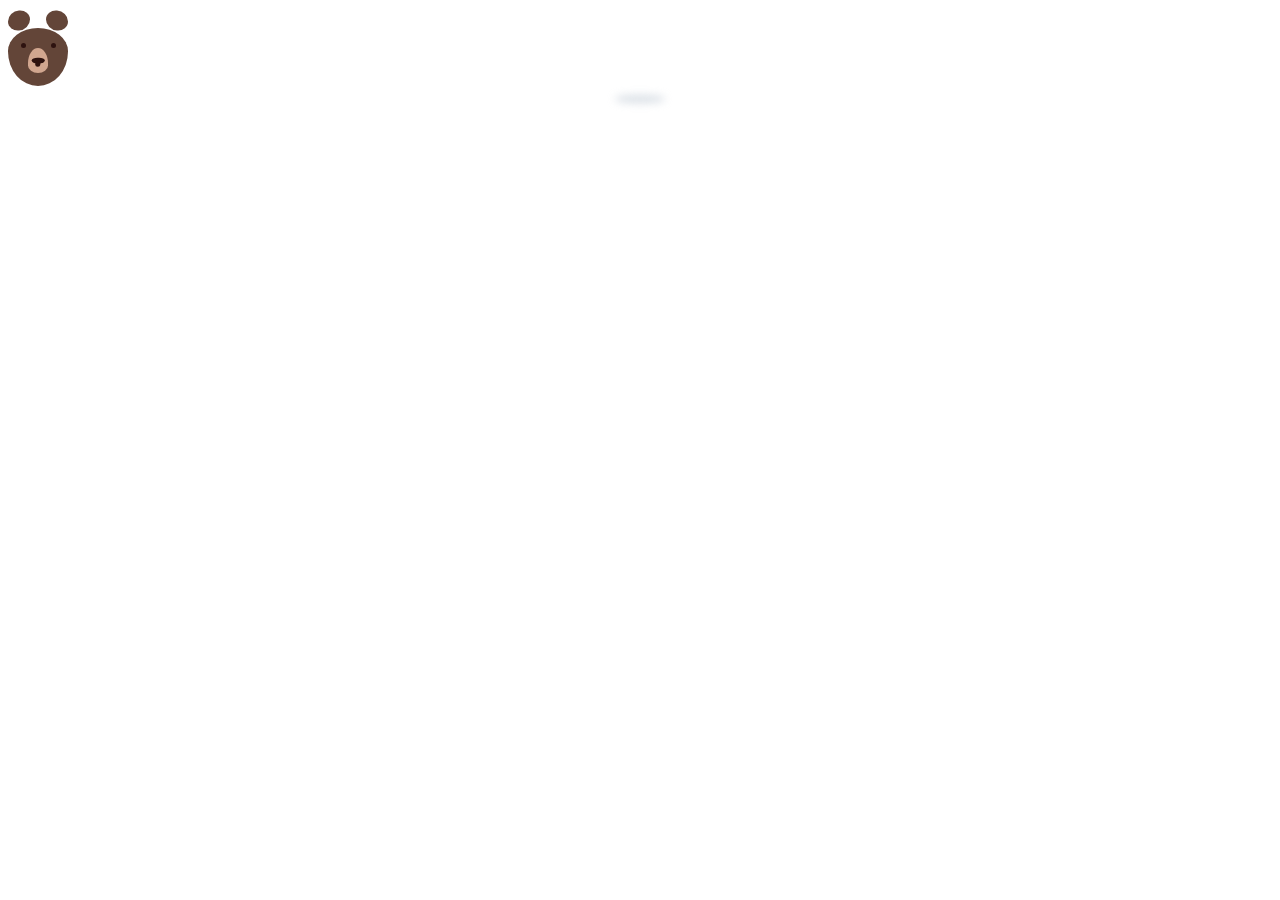
<file: bear/index.html>
<!DOCTYPE html>
<html lang="en">
<head>
  <meta charset="UTF-8">
  <meta name="viewport" content="width=device-width, initial-scale=1.0">
  <title>Black Bear</title>
  <link rel="stylesheet" href="bear.css">
</head>
<body>
  <a id="preloader">
    <div class="arrow">
      <span></span>
      <span></span>
      <span></span>
    </div>
    <div class="bear">
      <div class="bear__ears">
        <div class="bear__ears__left ear"></div>
        <div class="bear__ears__right ear"></div>
      </div>
      <div class="bear__body">
        <div class="bear__eyes">
          <div class="bear__eyes--left eye"></div>
          <div class="bear__eyes--right eye"></div>
        </div>
        <div class="bear__nose">
          <div class="bear__nose--inner"></div>
        </div>
      </div>
    </div>
    <div class="shadow"></div>
  </a>
</body>
</html>
</file>
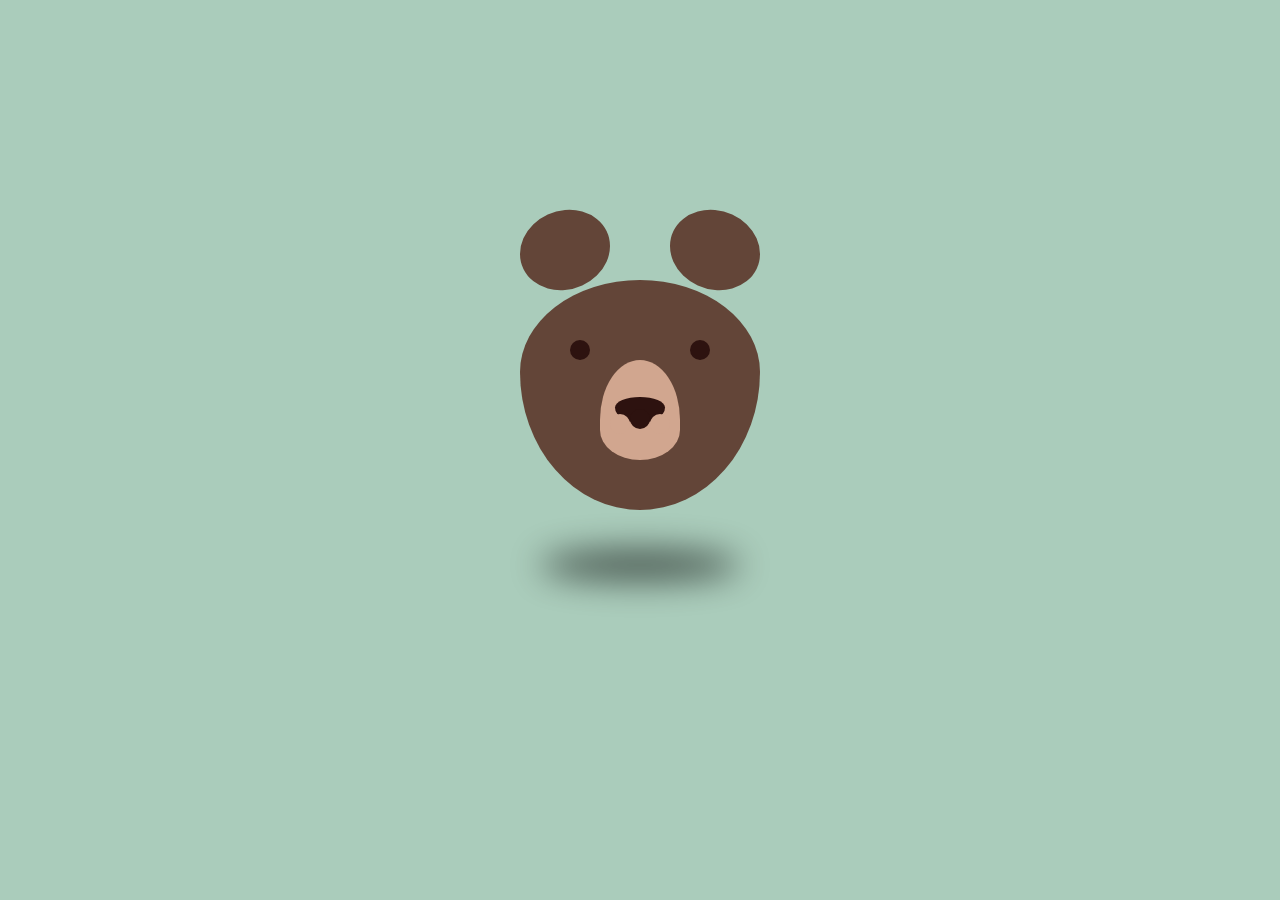
<file: blackbear/index.html>
<!DOCTYPE html>
<html lang="en">
<head>
  <meta charset="UTF-8">
  <meta name="viewport" content="width=device-width, initial-scale=1.0">
  <title>Black Bear</title>
  <link rel="stylesheet" href="blackbear.css">
</head>
<body>
  <div id="preloader-bg"></div>
  <div id="preloader">
    <div class="bear">
      <div class="bear__ears">
        <div class="bear__ears__left ear"></div>
        <div class="bear__ears__right ear"></div>
      </div>
      <div class="bear__body">
        <div class="bear__eyes">
          <div class="bear__eyes--left eye"></div>
          <div class="bear__eyes--right eye"></div>
        </div>
        <div class="bear__nose">
          <div class="bear__nose--inner"></div>
        </div>
      </div>
    </div>
    <div class="shadow"></div>
  </div>
</body>
</html>
</file>
<file: bear/bear.css>
#indicator {
  margin: 0;
  padding: 0;
  z-index: 25;
  cursor: pointer;
  position: fixed;
  bottom: 40px;
  right: 30px;
  -webkit-transition: opacity 1s ease;
  transition: opacity 1s ease;
}

.arrow {
  position: absolute;
  top: -20px;
  left: 50%;
  opacity: 0;
  -webkit-transition: 650ms;
  transition: 650ms;
}

#indicator:hover .arrow {
  opacity: 1;
}

.arrow span {
  display: block;
  width: 20px;
  height: 20px;
  margin: -10px;
  border-bottom: 1px solid #FF5ACD;
  border-right: 1px solid #FF5ACD;
  -webkit-transform: rotate(-135deg);
  transform: rotate(-135deg);
  -webkit-animation: arrow 2s infinite;
  animation: arrow 2s infinite;
}

.arrow span:nth-child(2) {
  -webkit-animation-delay: 0.2s;
  animation-delay: 0.2s;
}

.arrow span:nth-child(3) {
  -webkit-animation-delay: 0.4s;
  animation-delay: 0.4s;
}

.bear {
  width: 60px;
  -webkit-animation: updown 2s infinite alternate;
  animation: updown 2s infinite alternate;
}

.bear__ears {
  display: -webkit-box;
  display: -ms-flexbox;
  display: flex;
  -webkit-box-pack: justify;
  -ms-flex-pack: justify;
      justify-content: space-between;
  -webkit-animation: updown 2s infinite alternate;
  animation: updown 2s infinite alternate;
  -webkit-transform: translateY(2.5px);
  transform: translateY(2.5px);
}

.bear__ears .ear {
  width: 22px;
  height: 20px;
  background: #634538;
}

.bear__ears__left {
  border-radius: 50%;
  -webkit-transform: skewY(-5deg);
  transform: skewY(-5deg);
}

.bear__ears__right {
  border-radius: 50%;
  -webkit-transform: skewY(5deg);
  transform: skewY(5deg);
}

.bear__body {
  width: 100%;
  height: 57.5px;
  background: #634538;
  border-radius: 50% / 40% 40% 60% 60%;
}

.bear__eyes {
  display: -webkit-box;
  display: -ms-flexbox;
  display: flex;
  -ms-flex-pack: distribute;
      justify-content: space-around;
  position: relative;
  -webkit-transform: translateY(15px);
  transform: translateY(15px);
  -webkit-transition: all .3s linear;
  transition: all .3s linear;
}

.bear__eyes .eye {
  width: 5px;
  height: 5px;
  background: #2D120F;
  position: absolute;
  border-radius: 50%;
  -webkit-animation: blink 1s infinite alternate;
  animation: blink 1s infinite alternate;
  -webkit-transition: all .3s ease;
  transition: all .3s ease;
}

.bear__eyes--left {
  left: 12.5px;
}

.bear__eyes--right {
  right: 12.5px;
}

.bear__nose {
  width: 20px;
  background: #D1A68F;
  height: 25px;
  margin: auto;
  -webkit-transform: translateY(20px);
  transform: translateY(20px);
  border-radius: 50% / 60% 60% 30% 30%;
  position: relative;
  -webkit-animation: moveNose 3s infinite;
  animation: moveNose 3s infinite;
  -webkit-transition: .4s ease;
  transition: .4s ease;
}

.bear__nose--inner {
  width: 12.5px;
  height: 6.5px;
  background: #2D120F;
  position: absolute;
  top: 50%;
  left: 50%;
  -webkit-transform: translate(-50%, -50%);
  transform: translate(-50%, -50%);
  border-radius: 50% / 40% 40% 60% 60%;
}

.bear__nose--inner:after {
  content: "";
  width: 5px;
  height: 5px;
  background: #2D120F;
  position: absolute;
  bottom: -3px;
  left: 50%;
  border-radius: 50%;
  -webkit-transform: translate(-50%);
  transform: translate(-50%);
  -webkit-box-shadow: 5px 1.2px 0 #D1A68F, -5px 1.2px 0 #D1A68F;
          box-shadow: 5px 1.2px 0 #D1A68F, -5px 1.2px 0 #D1A68F;
}

.shadow {
  position: absolute;
  width: 50px;
  height: 7.5px;
  margin: auto;
  margin-top: -5px;
  background: #bfc9d4;
  opacity: .6;
  display: block;
  border-radius: 100%;
  top: 100px;
  left: 50%;
  -webkit-transform: translateY(-50%);
  transform: translateX(-50%);
  -webkit-filter: blur(4.25px);
  filter: blur(4.25px);
  -webkit-animation: shadow 2s infinite alternate;
  animation: shadow 2s infinite alternate;
}

@-webkit-keyframes arrow {
  0% {
    opacity: 0;
    -webkit-transform: rotate(-135deg) translate(10px, 10px);
    transform: rotate(-135deg) translate(10px, 10px);
  }
  50% {
    opacity: 1;
  }
  100% {
    opacity: 0;
    -webkit-transform: rotate(-135deg) translate(-10px, -10px);
    transform: rotate(-135deg) translate(-10px, -10px);
  }
}

@keyframes arrow {
  0% {
    opacity: 0;
    -webkit-transform: rotate(-135deg) translate(-10px, -10px);
    transform: rotate(-135deg) translate(-10px, -10px);
  }
  50% {
    opacity: 1;
  }
  100% {
    opacity: 0;
    -webkit-transform: rotate(-135deg) translate(10px, 10px);
    transform: rotate(-135deg) translate(10px, 10px);
  }
}

@-webkit-keyframes updown {
  to {
    -webkit-transform: translateY(10px);
    transform: translateY(10px);
  }
}

@keyframes updown {
  to {
    -webkit-transform: translateY(10px);
    transform: translateY(10px);
  }
}

@-webkit-keyframes blink {
  0% {
    height: 0;
  }
  30%, 100% {
    height: 5px;
  }
}

@keyframes blink {
  0% {
    height: 0;
  }
  30%, 100% {
    height: 5px;
  }
}

@-webkit-keyframes moveNose {
  0%, 100%, 90% {
    -webkit-transform: translateY(20px);
    transform: translateY(20px);
  }
  20%, 30% {
    -webkit-transform: translate(3.75px, 17.5px);
    transform: translate(3.75px, 17.5px);
  }
  60%, 70% {
    -webkit-transform: translate(-3.75px, 17.5px);
    transform: translate(-3.75px, 17.5px);
  }
}

@keyframes moveNose {
  0%, 100%, 90% {
    -webkit-transform: translateY(20px);
    transform: translateY(20px);
  }
  20%, 30% {
    -webkit-transform: translate(3.75px, 17.5px);
    transform: translate(3.75px, 17.5px);
  }
  60%, 70% {
    -webkit-transform: translate(-3.75px, 17.5px);
    transform: translate(-3.75px, 17.5px);
  }
}

@-webkit-keyframes shadow {
  from {
    width: 50px;
  }
  to {
    width: 37.5px;
  }
}

@keyframes shadow {
  from {
    width: 50px;
  }
  to {
    width: 37.5px;
  }
}
/*# sourceMappingURL=bear.css.map */
</file>
<file: blackbear/blackbear.css>
body {
  margin: 0;
  padding: 0;
}

#preloader-bg {
  z-index: 150;
  position: fixed;
  top: 0;
  width: 100%;
  height: 100vh;
  background: #acb;
  display: -webkit-box;
  display: -ms-flexbox;
  display: flex;
  -webkit-box-pack: center;
      -ms-flex-pack: center;
          justify-content: center;
  -webkit-box-align: center;
      -ms-flex-align: center;
          align-items: center;
}

#preloader {
  z-index: 160;
  display: -webkit-box;
  display: -ms-flexbox;
  display: flex;
  -webkit-box-orient: vertical;
  -webkit-box-direction: normal;
  -ms-flex-direction: column;
  flex-direction: column;
  -webkit-box-pack: center;
  -ms-flex-pack: center;
  justify-content: center;
  -webkit-box-align: center;
  -ms-flex-align: center;
  align-items: center;
  position: fixed;
  top: 40%;
  left: 50%;
  -webkit-transform: translate(-50%, -50%);
  transform: translate(-50%, -50%);
}

.bear {
  width: 240px;
  -webkit-animation: updown 2s infinite alternate;
  animation: updown 2s infinite alternate;
}

.bear__ears {
  display: -webkit-box;
  display: -ms-flexbox;
  display: flex;
  -webkit-box-pack: justify;
  -ms-flex-pack: justify;
  justify-content: space-between;
  -webkit-animation: updown 2s infinite alternate;
  animation: updown 2s infinite alternate;
  -webkit-transform: translateY(10px);
  transform: translateY(10px);
}

.bear__ears .ear {
  width: 90px;
  height: 80px;
  background: #634538;
}

.bear__ears__left {
  border-radius: 50%;
  -webkit-transform: skewY(-5deg);
  transform: skewY(-5deg);
}

.bear__ears__right {
  border-radius: 50%;
  -webkit-transform: skewY(5deg);
  transform: skewY(5deg);
}

.bear__body {
  width: 100%;
  height: 230px;
  background: #634538;
  border-radius: 50% / 40% 40% 60% 60%;
}

.bear__eyes {
  display: -webkit-box;
  display: -ms-flexbox;
  display: flex;
  -ms-flex-pack: distribute;
  justify-content: space-around;
  position: relative;
  -webkit-transform: translateY(60px);
  transform: translateY(60px);
  -webkit-transition: all .3s linear;
  transition: all .3s linear;
}

.bear__eyes .eye {
  width: 20px;
  height: 20px;
  background: #2D120F;
  position: absolute;
  border-radius: 50%;
  -webkit-animation: blink 1s infinite alternate;
  animation: blink 1s infinite alternate;
  -webkit-transition: all .3s ease;
  transition: all .3s ease;
}

.bear__eyes--left {
  left: 50px;
}

.bear__eyes--right {
  right: 50px;
}

.bear__nose {
  width: 80px;
  background: #D1A68F;
  height: 100px;
  margin: auto;
  -webkit-transform: translateY(80px);
  transform: translateY(80px);
  border-radius: 50% / 60% 60% 30% 30%;
  position: relative;
  -webkit-animation: moveNose 3s infinite;
  animation: moveNose 3s infinite;
  -webkit-transition: .4s ease;
  transition: .4s ease;
}

.bear__nose--inner {
  width: 50px;
  height: 26px;
  background: #2D120F;
  position: absolute;
  top: 50%;
  left: 50%;
  -webkit-transform: translate(-50%, -50%);
  transform: translate(-50%, -50%);
  border-radius: 50% / 40% 40% 60% 60%;
  -webkit-animation: flip .5s infinite alternate;
  animation: flip .5s infinite alternate;
}

.bear__nose--inner:after {
  content: "";
  width: 20px;
  height: 20px;
  background: #2D120F;
  position: absolute;
  bottom: -6px;
  left: 50%;
  border-radius: 50px;
  -webkit-transform: translate(-50%);
  transform: translate(-50%);
  -webkit-box-shadow: 20px 5px 0 #D1A68F, -20px 5px 0 #D1A68F;
  box-shadow: 20px 5px 0 #D1A68F, -20px 5px 0 #D1A68F;
}

.shadow {
  width: 200px;
  height: 30px;
  margin: auto;
  margin-top: -20px;
  background: #000;
  opacity: .6;
  display: block;
  border-radius: 100%;
  -webkit-transform: translateY(60px);
  transform: translateY(60px);
  -webkit-filter: blur(17px);
  filter: blur(17px);
  -webkit-animation: shadow 2s infinite alternate;
  animation: shadow 2s infinite alternate;
}

@-webkit-keyframes updown {
  to {
    -webkit-transform: translateY(40px);
    transform: translateY(40px);
  }
}

@keyframes updown {
  to {
    -webkit-transform: translateY(40px);
    transform: translateY(40px);
  }
}

@-webkit-keyframes blink {
  0% {
    height: 0;
  }
  30%, 100% {
    height: 20px;
  }
}

@keyframes blink {
  0% {
    height: 0;
  }
  30%, 100% {
    height: 20px;
  }
}

@-webkit-keyframes moveNose {
  0%, 100%, 90% {
    -webkit-transform: translateY(80px);
    transform: translateY(80px);
  }
  20%, 30% {
    -webkit-transform: translate(15px, 70px);
    transform: translate(15px, 70px);
  }
  60%, 70% {
    -webkit-transform: translate(-15px, 70px);
    transform: translate(-15px, 70px);
  }
}

@keyframes moveNose {
  0%, 100%, 90% {
    -webkit-transform: translateY(80px);
    transform: translateY(80px);
  }
  20%, 30% {
    -webkit-transform: translate(15px, 70px);
    transform: translate(15px, 70px);
  }
  60%, 70% {
    -webkit-transform: translate(-15px, 70px);
    transform: translate(-15px, 70px);
  }
}

@-webkit-keyframes shadow {
  from {
    width: 200px;
  }
  to {
    width: 150px;
  }
}

@keyframes shadow {
  from {
    width: 200px;
  }
  to {
    width: 150px;
  }
}
/*# sourceMappingURL=blackbear.css.map */
</file>
